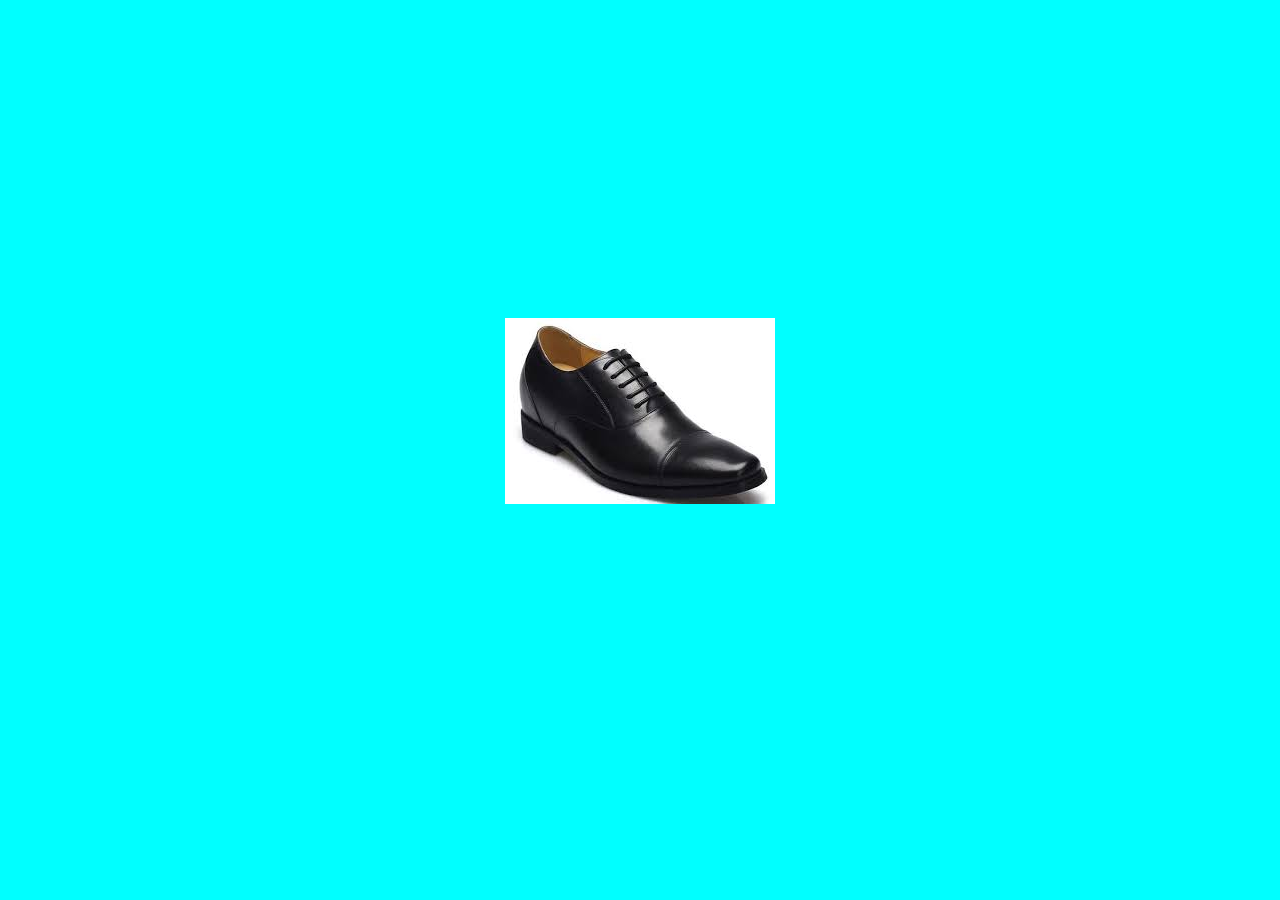
<file: pagina1/index.html>
<!DOCTYPE html>
<html lang="en">
<head>
    <meta charset="UTF-8">
    <meta name="viewport" content="width=device-width, initial-scale=1.0">
    <link rel="stylesheet" href="../pagina1/assets/css/style.css">
    <title>Pagina1</title>
</head>
<body>
    <div class="container">
        <div class="img-card">
            <img id="zapato" onclick="img()" src="../pagina1/assets/img/zapato.jpg" alt="Imagen de un zapato">
        </div>
    </div>
    <script src="../pagina1/assets/js/script.js"></script>
</body>
</html>
</file>
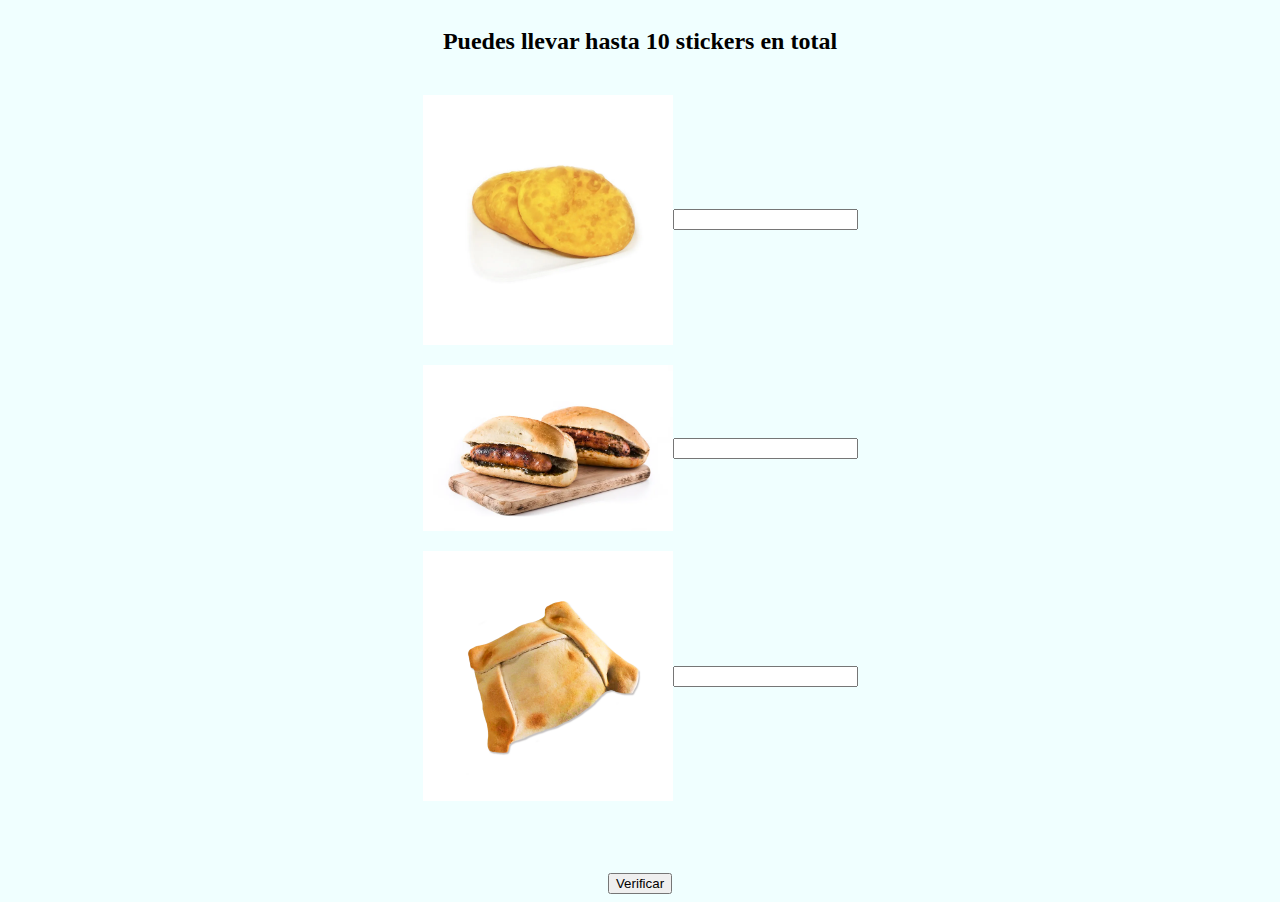
<file: pagina2/index.html>
<!DOCTYPE html>
<html lang="en">
<head>
    <meta charset="UTF-8">
    <meta name="viewport" content="width=device-width, initial-scale=1.0">
    <link rel="stylesheet" href="../pagina2/assets/css/style.css">
    <script src="../pagina2/assets/js/script.js"></script>
    <title>Pagina2</title>
</head>
<body>
    <div class="container">
        <h2>Puedes llevar hasta 10 stickers en total</h2>
        <div class="card">
            <img src="../pagina2/assets/img/sopaipilla.jpg" class="card-img" alt="imagen de dos sopaipillas">
            <div class="card-body">
                <input type="text" id="sopaipilla">
            </div>
        </div>
        <div class="card">
            <img src="../pagina2/assets/img/choripan.jpg" class="card-img" alt="imagen de dos choripanes">
            <div class="card-body">
                <input type="text" id="choripan">
            </div>
        </div>
        <div class="card">
            <img src="../pagina2/assets/img/empanada.jpg" class="card-img" alt="imagen de una empanada de pino">
            <div class="card-body">
                <input type="text" id="empanada">
            </div>
        </div>
        <p id="result"></p>
        <button onclick="check()">Verificar</button>
    </div>
</body>
</html>
</file>
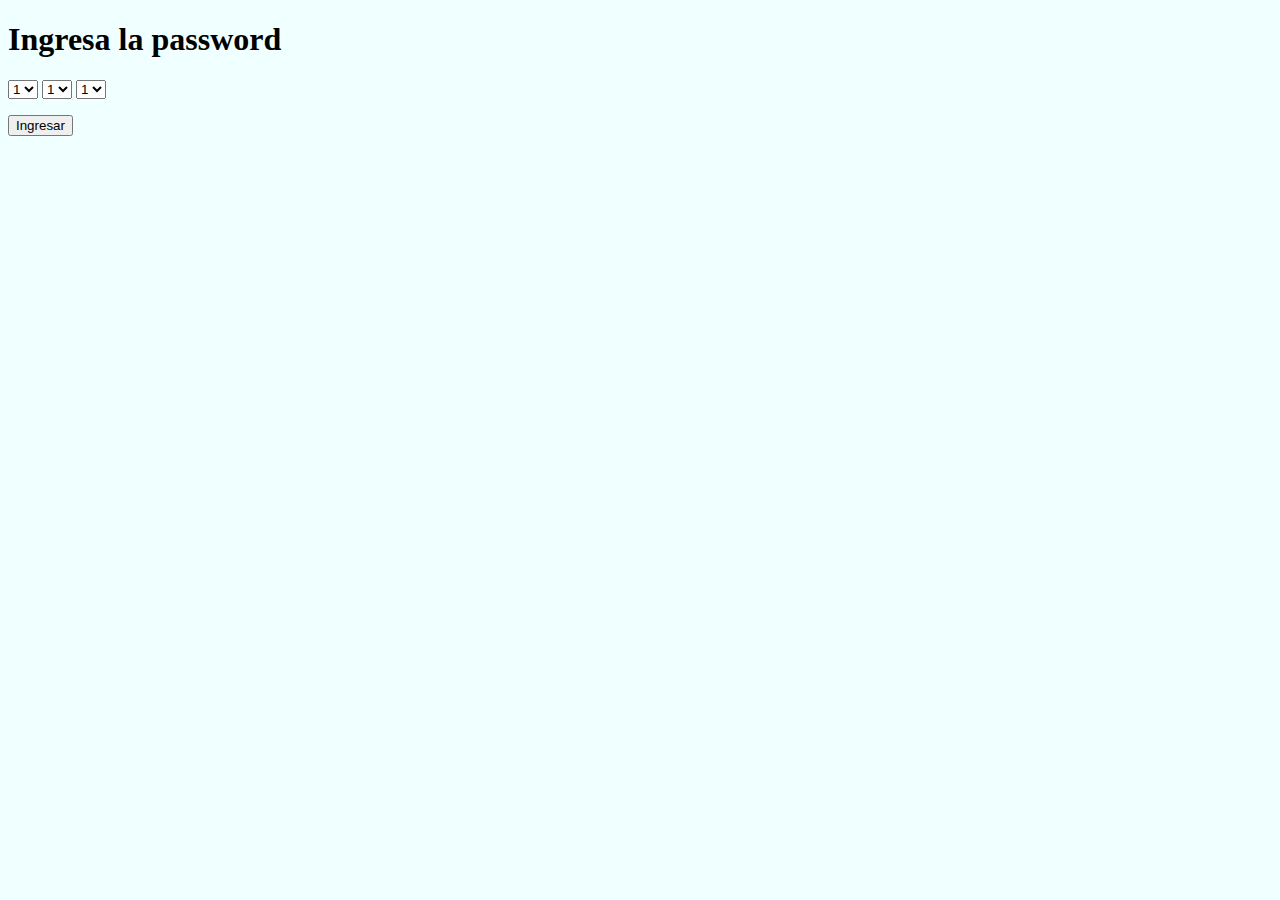
<file: pagina3/index.html>
<!DOCTYPE html>
<html lang="en">
<head>
    <meta charset="UTF-8">
    <meta name="viewport" content="width=device-width, initial-scale=1.0">
    <link rel="stylesheet" href="../pagina3/assets/css/style.css">
    <script src="../pagina3/assets/js/script.js"></script>
    <title>Pagina3</title>
</head>
<body>
    <h1>Ingresa la password</h1>
    <div class="container">
            <select name="num1" id="numero1">
            <option value="1">1</option>
            <option value="2">2</option>
            <option value="3">3</option>
            <option value="4">4</option>
            <option value="5">5</option>
            <option value="6">6</option>
            <option value="7">7</option>
            <option value="8">8</option>
            <option value="9">9</option>
            </select>
            <select name="num2" id="numero2">
            <option value="1">1</option>
            <option value="2">2</option>
            <option value="3">3</option>
            <option value="4">4</option>
            <option value="5">5</option>
            <option value="6">6</option>
            <option value="7">7</option>
            <option value="8">8</option>
            <option value="9">9</option>
            </select>
            <select name="num3" id="numero3">
            <option value="1">1</option>
            <option value="2">2</option>
            <option value="3">3</option>
            <option value="4">4</option>
            <option value="5">5</option>
            <option value="6">6</option>
            <option value="7">7</option>
            <option value="8">8</option>
            <option value="9">9</option>
            </select>
            </div>
        <p id="result"></p>
        <button onclick="verificar()">Ingresar</button>
    </div>
</body>
</html>
</file>
<file: pagina1/assets/css/style.css>
body {
    background-color: aqua;
}

.container {
    display: flex;
    justify-content: center;
    align-items: center;
    height: 90vh;
}

img {
    border: 2px solid transparent;
}
</file>
<file: pagina2/assets/css/style.css>
body{
    background-color: azure;
}

.container {
    display: flex;
    flex-direction: column;
    align-items: center;
    flex-wrap: nowrap;
    gap: 20px;
}

.card {
    display: flex;
    justify-content: center;
    align-items: center;
}

img {
    width: 250px;
}
</file>
<file: pagina3/assets/css/style.css>
body {
    background-color: azure;
}
</file>
